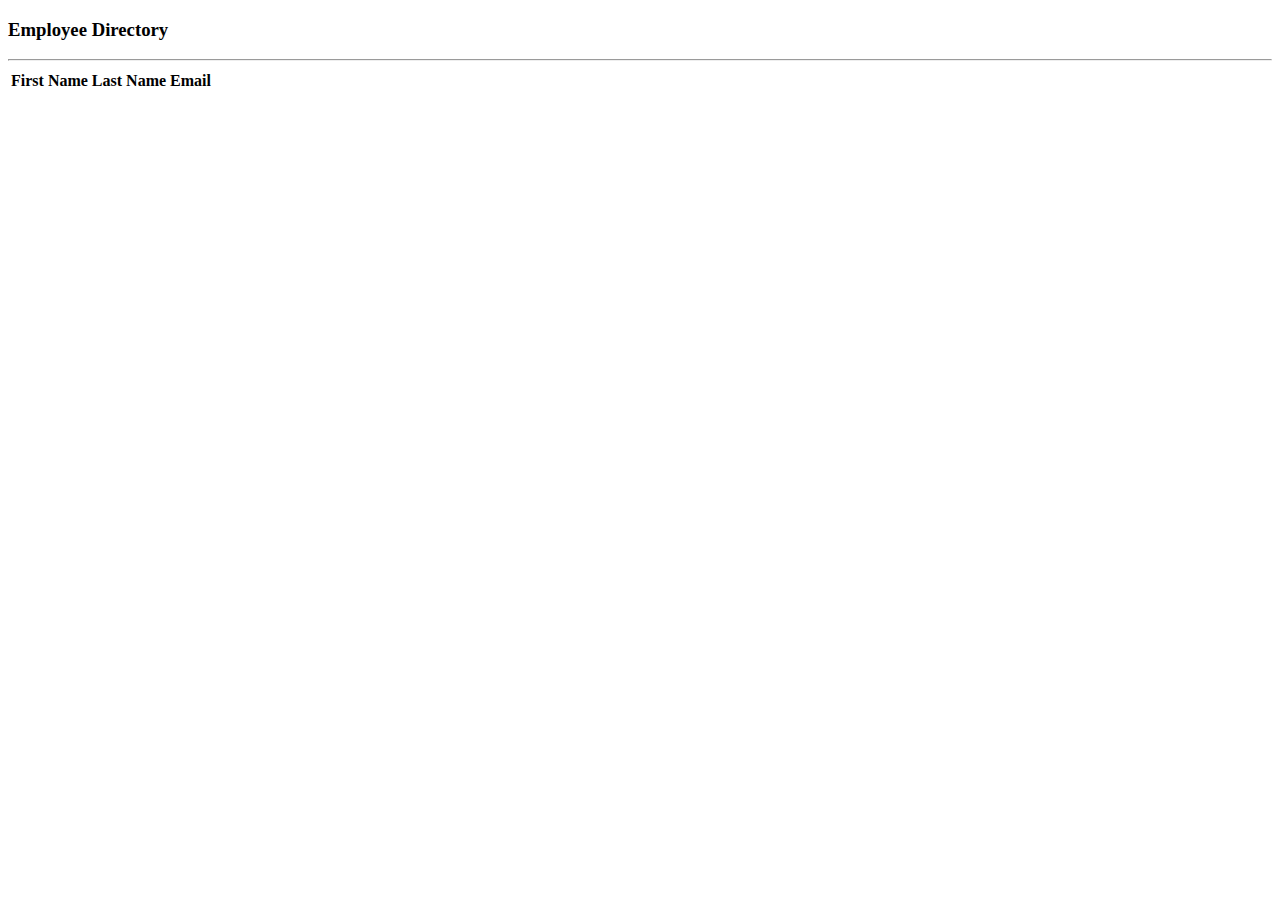
<file: src/main/resources/templates/list-employees.html>
<!DOCTYPE HTML>
<html lang="en" xmlns:th="http://www.thymeleaf.org">

<head>
    <!-- Required meta tags -->
    <meta charset="utf-8">
    <meta name="viewport" content="width=device-width, initial-scale=1, shrink-to-fit=no">

    <!-- Bootstrap CSS -->
	<link href="https://cdn.jsdelivr.net/npm/bootstrap@5.2.2/dist/css/bootstrap.min.css" rel="stylesheet" integrity="sha384-Zenh87qX5JnK2Jl0vWa8Ck2rdkQ2Bzep5IDxbcnCeuOxjzrPF/et3URy9Bv1WTRi" crossorigin="anonymous">

	<title>Employee Directory</title>
</head>

<body>

<div class="container">

	<h3>Employee Directory</h3>
	<hr>

	<table class="table table-bordered table-striped">
		<thead class="table-dark">
			<tr>
				<th>First Name</th>
				<th>Last Name</th>
				<th>Email</th>
			</tr>
		</thead>
		
		<tbody>
			<tr th:each="tempEmployee : ${employees}">
			
				<td th:text="${tempEmployee.firstName}" />	
				<td th:text="${tempEmployee.lastName}" />	
				<td th:text="${tempEmployee.email}" />	
				
			</tr>
		</tbody>		
	</table>
	
</div>
	
</body>
</html>
</file>
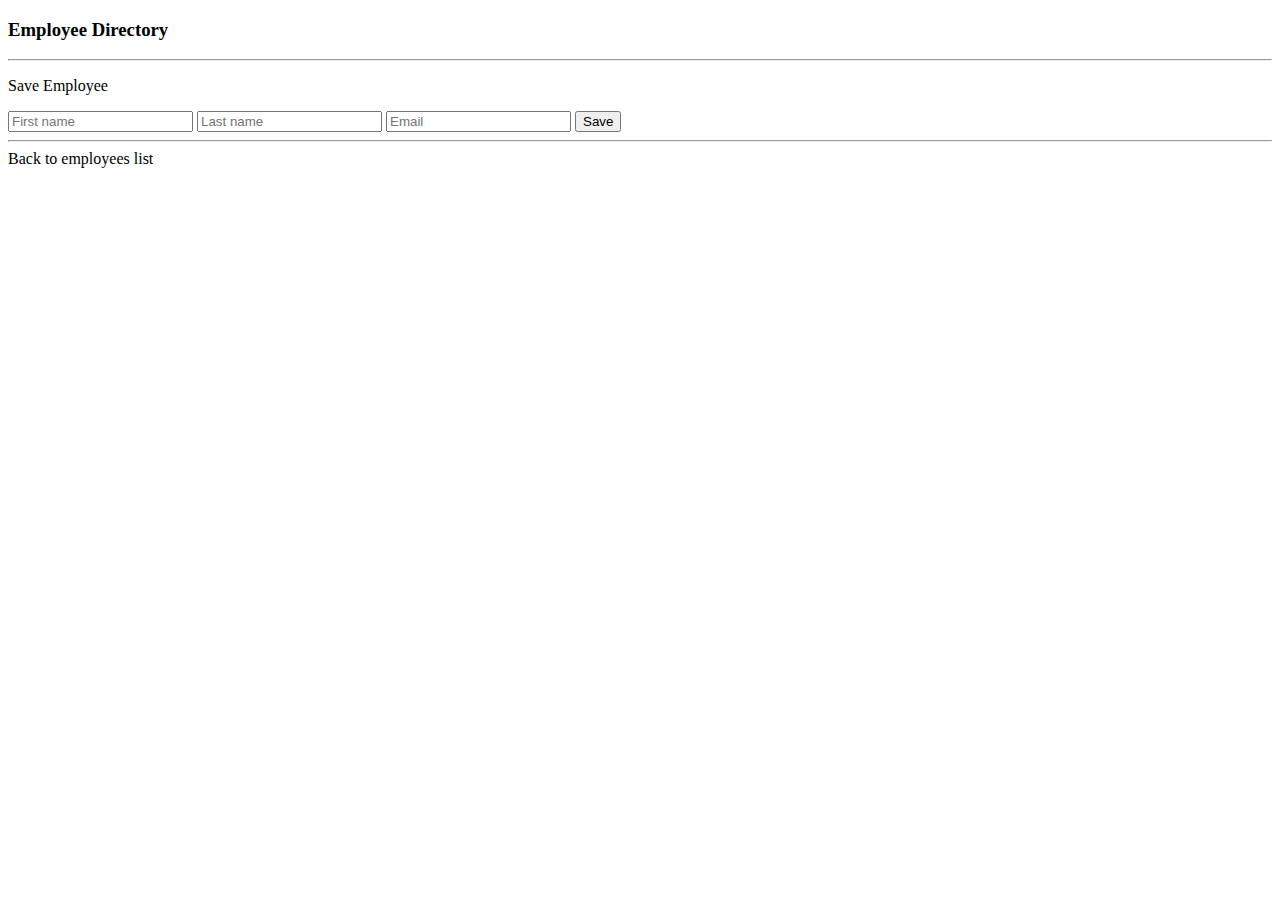
<file: src/main/resources/templates/employees/employee-form.html>
<!DOCTYPE html>
<html lang="en" xmlns:th="http://www.thymeleaf.org">
  <head>
    <!-- Required meta tags -->
    <meta charset="utf-8" />
    <meta
      name="viewport"
      content="width=device-width, initial-scale=1, shrink-to-fit=no"
    />

    <!-- Bootstrap CSS -->
    <link
      href="https://cdn.jsdelivr.net/npm/bootstrap@5.2.2/dist/css/bootstrap.min.css"
      rel="stylesheet"
      integrity="sha384-Zenh87qX5JnK2Jl0vWa8Ck2rdkQ2Bzep5IDxbcnCeuOxjzrPF/et3URy9Bv1WTRi"
      crossorigin="anonymous"
    />

    <title>Save Employee</title>
  </head>

  <body>
    <div class="container">
      <h3>Employee Directory</h3>
      <hr />

      <p class="h4 mb-4">Save Employee</p>
      <!-- When form is loaded the getter methods are called to see the initial labels
             or actual employee (update) then, the setter methods are called to save data
             in Java object -->
      <form
        action="#"
        th:action="@{/employees/save}"
        th:object="${employee}"
        method="POST"
      >
        <!-- Add hidden form field to handle the update (it tell to app which employee
                to update)-->
        <input type="hidden" th:field="*{id}" />
        <input
          type="text"
          th:field="*{firstName}"
          class="form-control mb-4 w-25"
          placeholder="First name"
        />
        <input
          type="text"
          th:field="*{lastName}"
          class="form-control mb-4 w-25"
          placeholder="Last name"
        />
        <input
          type="email"
          th:field="*{email}"
          class="form-control mb-4 w-25"
          placeholder="Email"
        />
        <button type="submit" class="btn btn-info col-2">Save</button>
      </form>

      <hr />
      <a th:href="@{/employees/list}">Back to employees list</a>
    </div>
  </body>
</html>
</file>
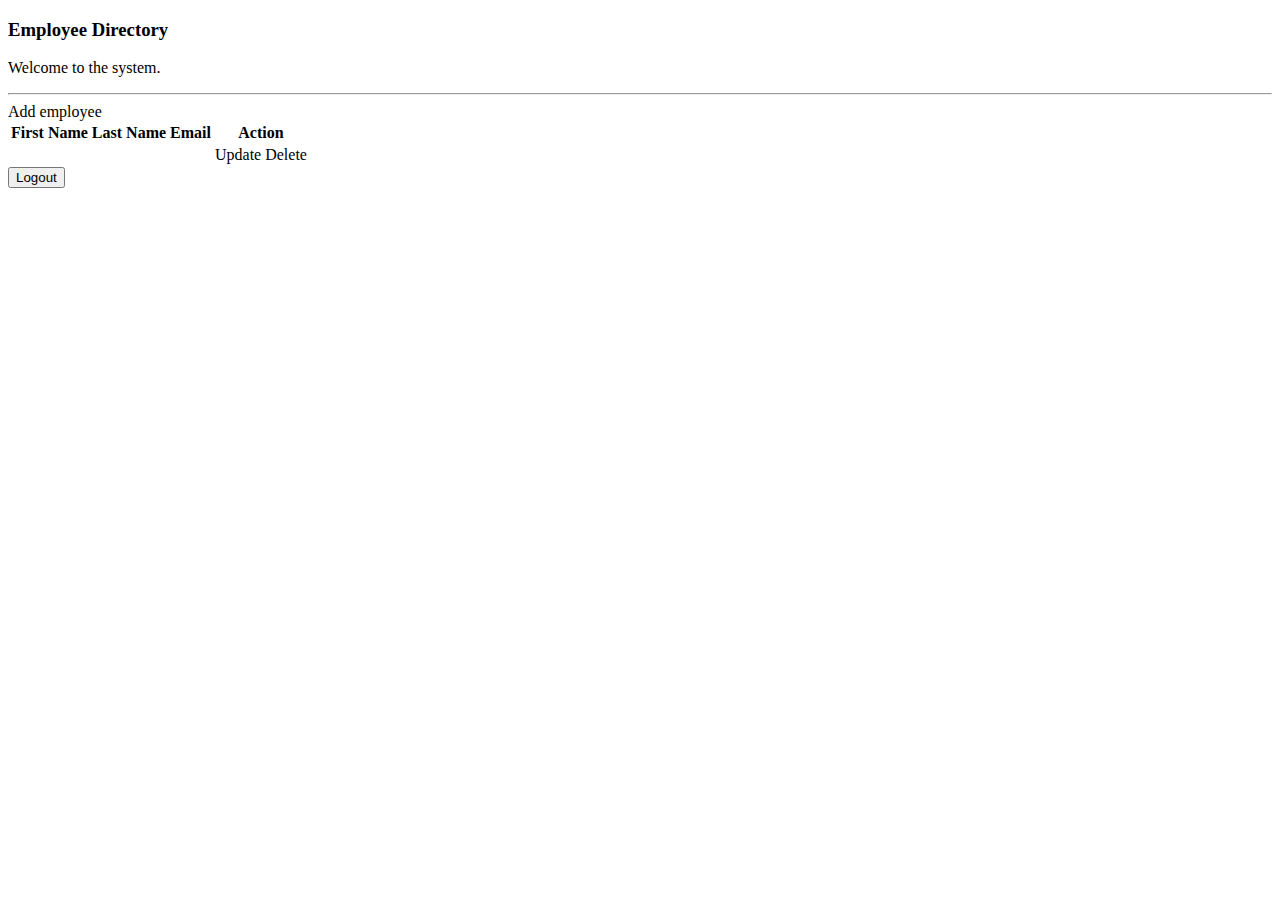
<file: src/main/resources/templates/employees/list-employees.html>
<!DOCTYPE html>
<html
  lang="en"
  xmlns:th="http://www.thymeleaf.org"
  xmlns:sec="http://www.thymeleaf.org/extras/spring-security"
>
  <head>
    <!-- Required meta tags -->
    <meta charset="utf-8" />
    <meta
      name="viewport"
      content="width=device-width, initial-scale=1, shrink-to-fit=no"
    />

    <!-- Bootstrap CSS -->
    <link
      href="https://cdn.jsdelivr.net/npm/bootstrap@5.2.2/dist/css/bootstrap.min.css"
      rel="stylesheet"
      integrity="sha384-Zenh87qX5JnK2Jl0vWa8Ck2rdkQ2Bzep5IDxbcnCeuOxjzrPF/et3URy9Bv1WTRi"
      crossorigin="anonymous"
    />

    <title>Employee Directory</title>
  </head>

  <body>
    <div class="container">
      <h3>Employee Directory</h3>

      <!-- Display name and role-->
      <p>
        Welcome <span sec:authentication="principal.username"></span> to the
        <span sec:authentication="principal.authorities"></span>
        system.
      </p>

      <hr />

      <!-- Add button to add employee -->
      <a
        sec:authorize="hasAnyRole('ROLE_ADMIN','ROLE_MANAGER')"
        th:href="@{/employees/showFormForAdd}"
        class="btn btn-primary btn-sm mb-3"
      >
        Add employee
      </a>

      <table class="table table-bordered table-striped">
        <thead class="table-dark">
          <tr>
            <th>First Name</th>
            <th>Last Name</th>
            <th>Email</th>
            <th sec:authorize="hasAnyRole('ROLE_ADMIN','ROLE_MANAGER')">
              Action
            </th>
          </tr>
        </thead>

        <tbody>
          <tr th:each="tempEmployee : ${employees}">
            <td th:text="${tempEmployee.firstName}" />
            <td th:text="${tempEmployee.lastName}" />
            <td th:text="${tempEmployee.email}" />
            <!-- Add update and delete button link-->
            <td sec:authorize="hasAnyRole('ROLE_ADMIN','ROLE_MANAGER')">
              <!-- Append to URL the employee ID-->
              <a
                sec:authorize="hasAnyRole('ROLE_ADMIN','ROLE_MANAGER')"
                th:href="@{/employees/showFormForUpdate(employeeId=${tempEmployee.id})}"
                class="btn btn-info btn-sm"
              >
                Update
              </a>

              <!-- Append to URL the employee ID-->
              <a
                sec:authorize="hasRole('ROLE_ADMIN')"
                th:href="@{/employees/delete(employeeId=${tempEmployee.id})}"
                class="btn btn-danger btn-sm"
                onclick="if ( !(confirm('Are you sure you want to delete this employee?')) ) return false"
              >
                Delete
              </a>
            </td>
          </tr>
        </tbody>
      </table>

      <!-- Add logout button -->
      <form action="#" th:action="@{/logout}" method="POST">
        <input class="btn btn-danger btn-sm" type="submit" value="Logout" />
      </form>
    </div>
  </body>
</html>
</file>
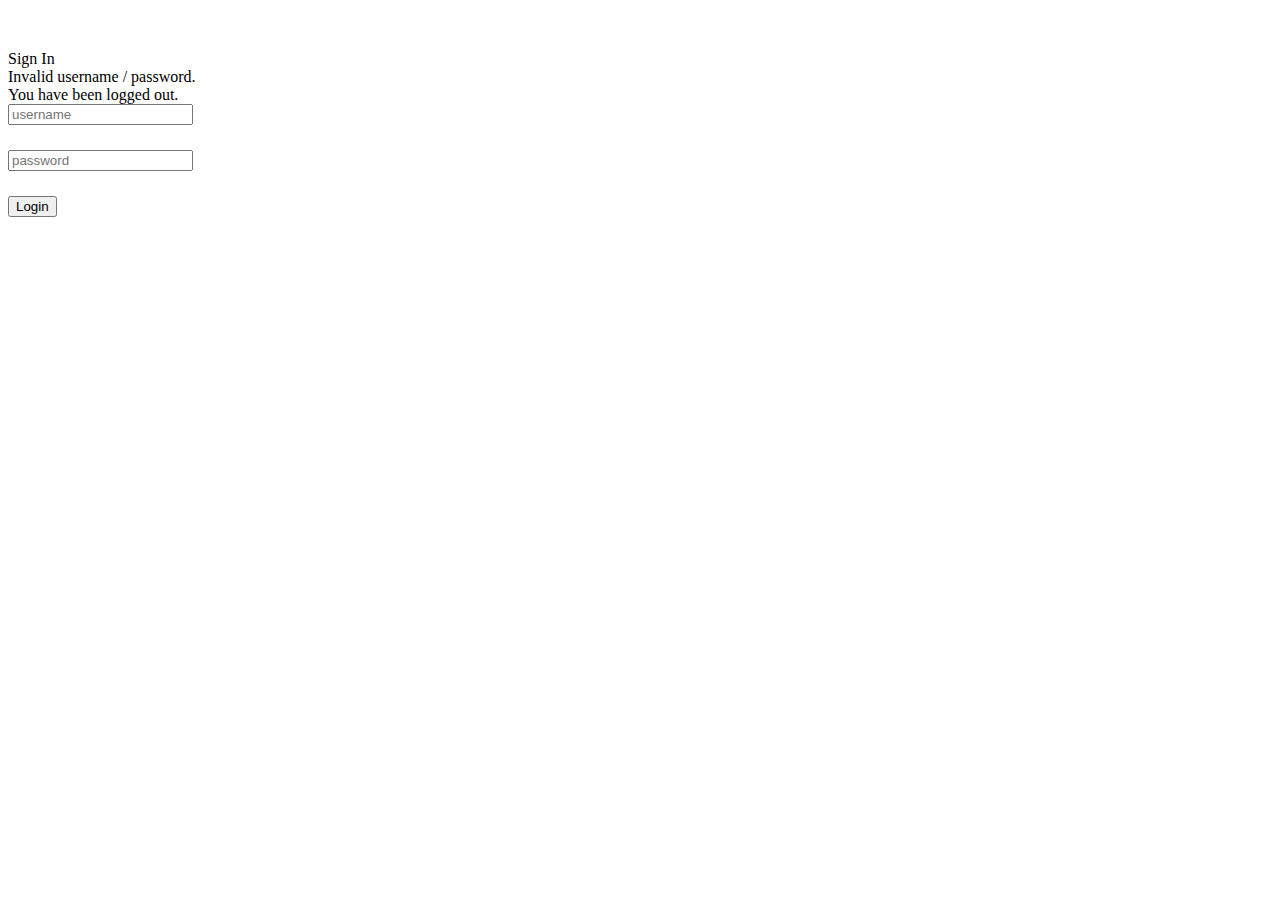
<file: src/main/resources/templates/employees/login.html>
<!DOCTYPE html>
<html>
  <head>
    <title>Login Page</title>
    <meta charset="utf-8" />
    <meta name="viewport" content="width=device-width, initial-scale=1" />
    <title>Bootstrap demo</title>
    <link
      href="https://cdn.jsdelivr.net/npm/bootstrap@5.2.3/dist/css/bootstrap.min.css"
      rel="stylesheet"
      integrity="sha384-rbsA2VBKQhggwzxH7pPCaAqO46MgnOM80zW1RWuH61DGLwZJEdK2Kadq2F9CUG65"
      crossorigin="anonymous"
    />
  </head>

  <body>
    <div class="container">
      <div
        id="loginbox"
        style="margin-top: 50px"
        class="col-md-3 col-md-offset-2 col-sm-6 col-sm-offset-2"
      >
        <div class="card border-info">
          <div class="card-header bg-info">Sign In</div>

          <div class="card-body">
            <div class="card-text">
              <!-- Login Form -->
              <form
                action="#"
                th:action="@{/authenticateTheUser}"
                method="POST"
                class="form-horizontal"
              >
                <!-- Place for messages: error, alert etc ... -->
                <div class="form-group">
                  <div class="col-xs-15">
                    <div>
                      <!-- Check for login error -->
                      <div th:if="${param.error}">
                        <div
                          class="alert alert-danger col-xs-offset-1 col-xs-10"
                        >
                          Invalid username / password.
                        </div>
                      </div>

                      <!-- Check for login error -->
                      <div th:if="${param.logout}">
                        <div
                          class="alert alert-success col-xs-offset-1 col-xs-10"
                        >
                          You have been logged out.
                        </div>
                      </div>
                    </div>
                  </div>
                </div>

                <!-- User name -->
                <div style="margin-bottom: 25px" class="input-group">
                  <input
                    type="text"
                    name="username"
                    placeholder="username"
                    class="form-control"
                  />
                </div>

                <!-- Password -->
                <div style="margin-bottom: 25px" class="input-group">
                  <input
                    type="password"
                    name="password"
                    placeholder="password"
                    class="form-control"
                  />
                </div>

                <!-- Login/Submit Button -->
                <div style="margin-top: 10px" class="form-group">
                  <div class="col-sm-6 controls">
                    <button type="submit" class="btn btn-success">Login</button>
                  </div>
                </div>
              </form>
            </div>
          </div>
        </div>
      </div>
    </div>
  </body>
</html>
</file>
